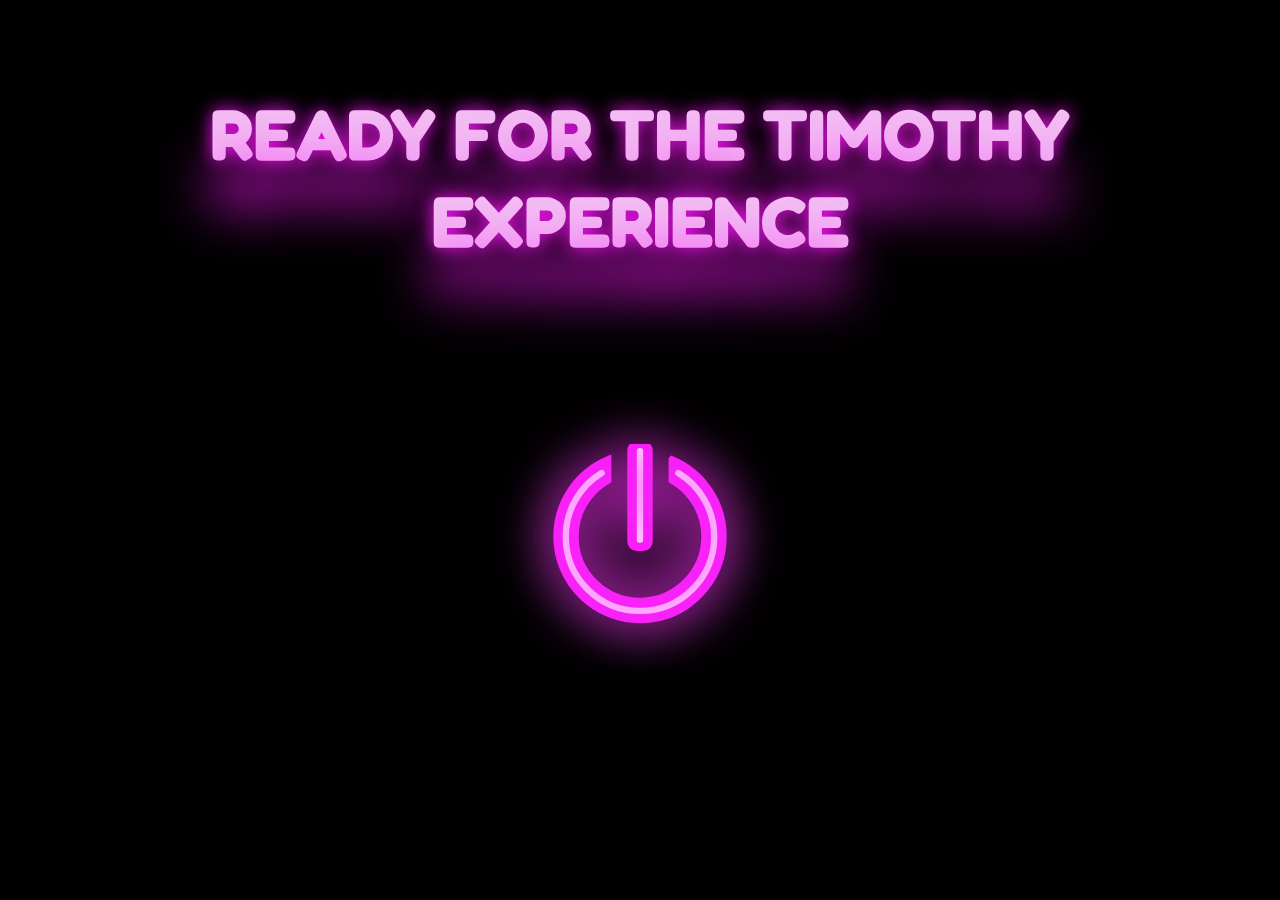
<file: index.html>
<!DOCTYPE html>
<html lang="en">
<head>
    <title>My website</title>
    <link rel="preconnect" href="https://fonts.googleapis.com">
    <link rel="preconnect" href="https://fonts.gstatic.com" crossorigin>
    <link href="https://fonts.googleapis.com/css2?family=Fredoka+One&display=swap" rel="stylesheet">
    <link rel="stylesheet" href="assets/css/power-me-on.css">

    <meta name="viewport" content="width=device-width, initial-scale=1.0">
</head>
<body>

    <h1>
        <span>Ready</span>
        <span>for</span>
        <span>the</span>
        <span>Timothy</span>
        <span>Experience</span>
    </h1>





    <div class="power-button-container">
        <a class="power-button" href="where-i-stand.html">
            <?xml version="1.0" encoding="UTF-8"?>
            <svg class="power-button_plane" id="Layer_2" xmlns="http://www.w3.org/2000/svg" viewBox="0 0 270.83 283.46">
                <defs></defs><rect class="cls-1" x="120.41" y="0" width="30" height="163.53" rx="9.94" ry="9.94"/><path class="cls-1" d="M185.41,24.03V57.34c31.3,17.79,52.27,51.73,51.48,90.4-1.08,53.44-44.06,97.26-97.47,99.33-57.79,2.24-105.52-44.13-105.52-101.43,0-37.8,20.78-70.84,51.51-88.31V24.03C37.23,43.91,3.35,91.62,3.91,147.02c.74,72.43,60.7,131.01,133.14,130.12,71.76-.88,129.87-59.53,129.87-131.5,0-54.82-33.72-101.9-81.5-121.62Z"/>
            </svg>

            <?xml version="1.0" encoding="UTF-8"?>
            <svg class="power-button_glow" id="Layer_3" xmlns="http://www.w3.org/2000/svg" viewBox="0 0 270.83 283.46"><defs><style>.cls-1{fill:none;stroke:#2e3192;stroke-linecap:round;stroke-miterlimit:10;stroke-width:10px;}</style></defs><path class="cls-1" d="M75.14,45.81c-33.91,20.46-56.58,57.64-56.58,100.13,0,64.54,52.32,116.86,116.86,116.86s116.86-52.32,116.86-116.86c0-42.49-22.68-79.67-56.58-100.13"/><line class="cls-1" x1="135.4" y1="150.59" x2="135.4" y2="11.18"/>
            </svg>

            <?xml version="1.0" encoding="UTF-8"?>
            <svg class="power-button_whiteness" id="Layer_3" xmlns="http://www.w3.org/2000/svg" viewBox="0 0 270.83 283.46"><defs><style>.cls-1{fill:none;stroke:#2e3192;stroke-linecap:round;stroke-miterlimit:10;stroke-width:10px;}</style></defs><path class="cls-1" d="M75.14,45.81c-33.91,20.46-56.58,57.64-56.58,100.13,0,64.54,52.32,116.86,116.86,116.86s116.86-52.32,116.86-116.86c0-42.49-22.68-79.67-56.58-100.13"/><line class="cls-1" x1="135.4" y1="150.59" x2="135.4" y2="11.18"/>
            </svg>

            <?xml version="1.0" encoding="UTF-8"?>
            <svg class="power-button_light" id="Layer_2" xmlns="http://www.w3.org/2000/svg" viewBox="0 0 270.83 283.46">
                <defs></defs><rect class="cls-1" x="120.41" y="0" width="30" height="163.53" rx="9.94" ry="9.94"/><path class="cls-1" d="M185.41,24.03V57.34c31.3,17.79,52.27,51.73,51.48,90.4-1.08,53.44-44.06,97.26-97.47,99.33-57.79,2.24-105.52-44.13-105.52-101.43,0-37.8,20.78-70.84,51.51-88.31V24.03C37.23,43.91,3.35,91.62,3.91,147.02c.74,72.43,60.7,131.01,133.14,130.12,71.76-.88,129.87-59.53,129.87-131.5,0-54.82-33.72-101.9-81.5-121.62Z"/>
            </svg>
    </a>
</div>
</body>
</html>
</file>
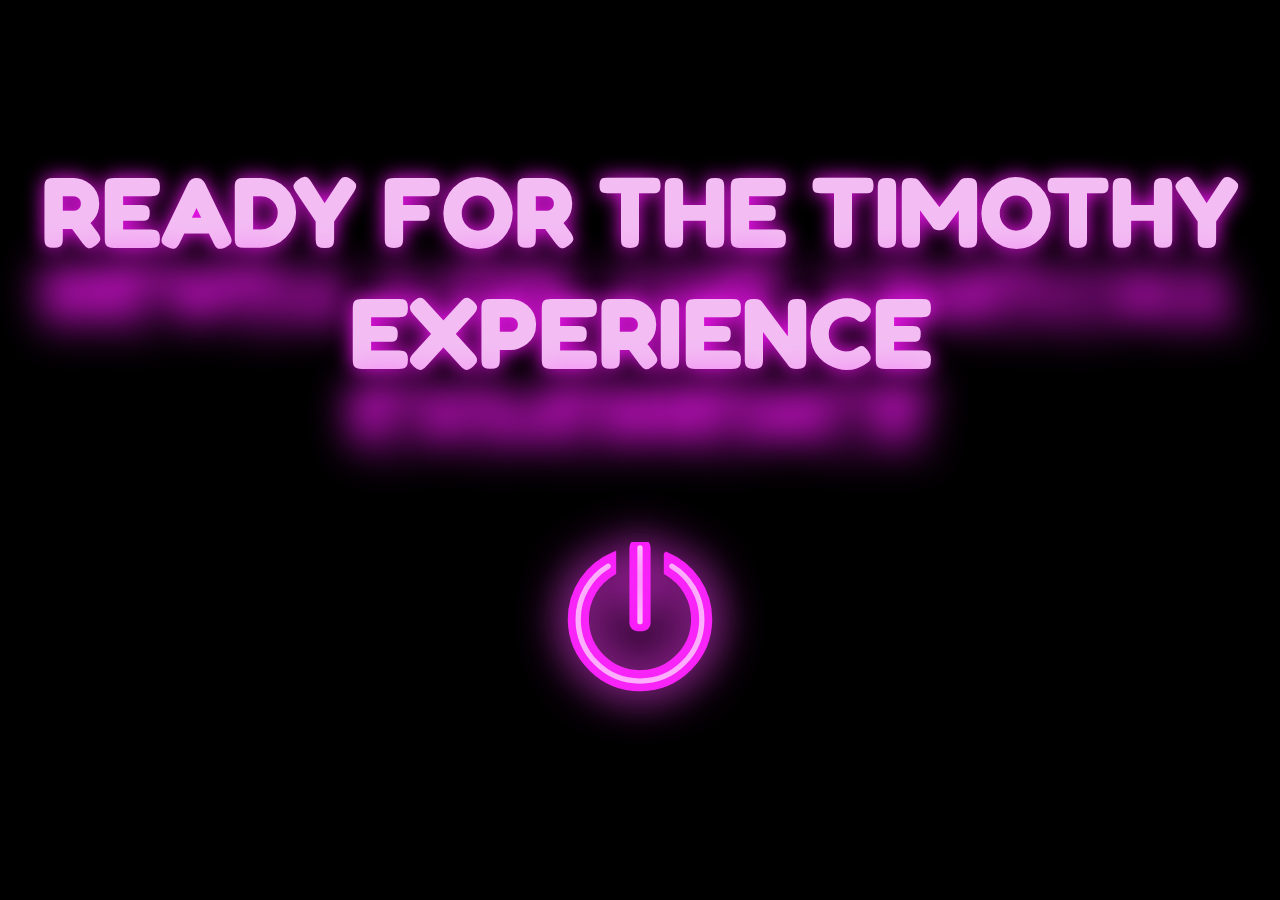
<file: Power_Me_On.html>
<!DOCTYPE html>
<html lang="en">
<head>
    <title>My website</title>
    <link rel="preconnect" href="https://fonts.googleapis.com">
    <link rel="preconnect" href="https://fonts.gstatic.com" crossorigin>
    <link href="https://fonts.googleapis.com/css2?family=Fredoka+One&display=swap" rel="stylesheet">
    <link rel="stylesheet" href="Assets/CSS/Power-me-on.css">
</head>
<body>

    <h1>
        <span>Ready</span>
        <span>for</span>
        <span>the</span>
        <span>Timothy</span>
        <span>Experience</span>
    </h1>

<div class="power-button-container">
    <a class="power-button" href="Where_I_Stand.html">
        <?xml version="1.0" encoding="UTF-8"?>
        <svg class="power-button_plane" id="Layer_2" xmlns="http://www.w3.org/2000/svg" viewBox="0 0 270.83 283.46">
            <defs></defs><rect class="cls-1" x="120.41" y="0" width="30" height="163.53" rx="9.94" ry="9.94"/><path class="cls-1" d="M185.41,24.03V57.34c31.3,17.79,52.27,51.73,51.48,90.4-1.08,53.44-44.06,97.26-97.47,99.33-57.79,2.24-105.52-44.13-105.52-101.43,0-37.8,20.78-70.84,51.51-88.31V24.03C37.23,43.91,3.35,91.62,3.91,147.02c.74,72.43,60.7,131.01,133.14,130.12,71.76-.88,129.87-59.53,129.87-131.5,0-54.82-33.72-101.9-81.5-121.62Z"/>
        </svg>

        <?xml version="1.0" encoding="UTF-8"?>
        <svg class="power-button_glow" id="Layer_3" xmlns="http://www.w3.org/2000/svg" viewBox="0 0 270.83 283.46"><defs><style>.cls-1{fill:none;stroke:#2e3192;stroke-linecap:round;stroke-miterlimit:10;stroke-width:10px;}</style></defs><path class="cls-1" d="M75.14,45.81c-33.91,20.46-56.58,57.64-56.58,100.13,0,64.54,52.32,116.86,116.86,116.86s116.86-52.32,116.86-116.86c0-42.49-22.68-79.67-56.58-100.13"/><line class="cls-1" x1="135.4" y1="150.59" x2="135.4" y2="11.18"/>
        </svg>

        <?xml version="1.0" encoding="UTF-8"?>
        <svg class="power-button_whiteness" id="Layer_3" xmlns="http://www.w3.org/2000/svg" viewBox="0 0 270.83 283.46"><defs><style>.cls-1{fill:none;stroke:#2e3192;stroke-linecap:round;stroke-miterlimit:10;stroke-width:10px;}</style></defs><path class="cls-1" d="M75.14,45.81c-33.91,20.46-56.58,57.64-56.58,100.13,0,64.54,52.32,116.86,116.86,116.86s116.86-52.32,116.86-116.86c0-42.49-22.68-79.67-56.58-100.13"/><line class="cls-1" x1="135.4" y1="150.59" x2="135.4" y2="11.18"/>
        </svg>

        <?xml version="1.0" encoding="UTF-8"?>
        <svg class="power-button_light" id="Layer_2" xmlns="http://www.w3.org/2000/svg" viewBox="0 0 270.83 283.46">
            <defs></defs><rect class="cls-1" x="120.41" y="0" width="30" height="163.53" rx="9.94" ry="9.94"/><path class="cls-1" d="M185.41,24.03V57.34c31.3,17.79,52.27,51.73,51.48,90.4-1.08,53.44-44.06,97.26-97.47,99.33-57.79,2.24-105.52-44.13-105.52-101.43,0-37.8,20.78-70.84,51.51-88.31V24.03C37.23,43.91,3.35,91.62,3.91,147.02c.74,72.43,60.7,131.01,133.14,130.12,71.76-.88,129.87-59.53,129.87-131.5,0-54.82-33.72-101.9-81.5-121.62Z"/>
        </svg>
    </a>
</div>
</body>
</html>
</file>
<file: assets/css/power-me-on.css>
body{
    background-color: black;
    color: #f815f8;
}

.power-button-container{
    display: block;
    text-align: center;
}

.power-button{
    position: relative;
    margin-left: auto;
    margin-right: auto;
    display: inline-block;
}

.power-button_plane{
    width: 20vh;
    height: 20vh;
    display: block;
}

.power-button_plane path, .power-button_plane rect{
    fill: #f815f8;
    stroke: #f815f8;
}

.power-button_glow line, .power-button_glow path{
    stroke: #ffffff;
    stroke: white;
}

.power-button_glow{
    position: absolute;
    width: 20vh;
    height: 20vh;
    top: 0;
    left: 0;
}

.power-button_whiteness{
    position: absolute;
    width: 20vh;
    height: 20vh;
    top: 0;
    left: 0;
    filter: blur(3vh);
}

.power-button_whiteness line, .power-button_whiteness path{
    stroke: #ffffff;
    stroke: white;
}

.power-button_light{
    position: absolute;
    width: 20vh;
    height: 20vh;
    top: 0;
    left: 0;
    opacity: 1;
    filter: blur(3vh);
}

.power-button_light path, .power-button_light rect{
    fill: #f815f8;
    stroke: #f815f8;
}

h1{
    color: #f3bdf3;
    font-size: 8vh;
    margin-top: 10vh;
    margin-bottom: 20vh;
    font-family: "Fredoka One";
    text-align: center;
    text-transform: uppercase;
    text-shadow: 0px 0px 2vh #f815f8;
}

h1 span:after {
    transform: rotate(180deg) scaleX(-1);
    display: flex;
    position: absolute;
    left: 0;
    top: calc(100% - 30px);
    background: linear-gradient(180deg, rgba(248,21,248,0) 20%, rgba(248,21,248,1) 50%);
    -webkit-background-clip: text;
    color: transparent;
    height: 100%;
    opacity: 1;
    text-shadow: none;
    filter: blur(3vh);
}

h1 span:nth-child(1):after{
    content: "Ready";
}

h1 span:nth-child(2):after{
    content: "for";
}

h1 span:nth-child(3):after{
    content: "the";
}
h1 span:nth-child(4):after{
    content: "timothy";
}
h1 span:nth-child(5):after{
    content: "Experience";
}

h1 span{
    position: relative;
}
</file>
<file: Assets/CSS/Power-me-on.css>
body{
    background-color: black;
    color: #f815f8;
}

.power-button-container{
    display: block;
    width: 100%;
    text-align: center;
}

.power-button{
    position: relative;
    margin-left: auto;
    margin-right: auto;
    display: inline-block;
}

.power-button_plane{
    width: 150px;
    height: 150px;
    display: block;
}

.power-button_plane path, .power-button_plane rect{
    fill: #f815f8;
    stroke: #f815f8;
}

.power-button_glow line, .power-button_glow path{
    stroke: #ffffff;
    stroke: white;
}

.power-button_glow{
    position: absolute;
    width: 150px;
    height: 150px;
    top: 0;
    left: 0;
}

.power-button_whiteness{
    position: absolute;
    width: 150px;
    height: 150px;
    top: 0;
    left: 0;
    filter: blur(20px);
}

.power-button_whiteness line, .power-button_whiteness path{
    stroke: #ffffff;
    stroke: white;
}

.power-button_light{
    position: absolute;
    width: 150px;
    height: 150px;
    top: 0;
    left: 0;
    opacity: 1;
    filter: blur(25px);
}

.power-button_light path, .power-button_light rect{
    fill: #f815f8;
    stroke: #f815f8;
}

h1{
    color: #f3bdf3;
    font-size: 100px;
    font-family: "Fredoka One";
    text-align: center;
    margin-bottom: 150px;
    margin-top: 150px;
    text-transform: uppercase;
    text-shadow: 0px 0px 20px #f815f8;
}

h1 span:after {
    transform: rotate(180deg) scaleX(-1);
    display: flex;
    position: absolute;
    left: 0;
    top: calc(100% - 30px);
    background: linear-gradient(180deg, rgba(248,21,248,0) 20%, rgba(248,21,248,1) 50%);
    -webkit-background-clip: text;
    color: transparent;
    height: 100%;
    opacity: 1;
    text-shadow: none;
    filter: blur(20px);
}

h1 span:nth-child(1):after{
    content: "Ready";
}

h1 span:nth-child(2):after{
    content: "for";
}

h1 span:nth-child(3):after{
    content: "the";
}
h1 span:nth-child(4):after{
    content: "timothy";
}
h1 span:nth-child(5):after{
    content: "Experience";
}

h1 span{
    position: relative;
}
</file>
